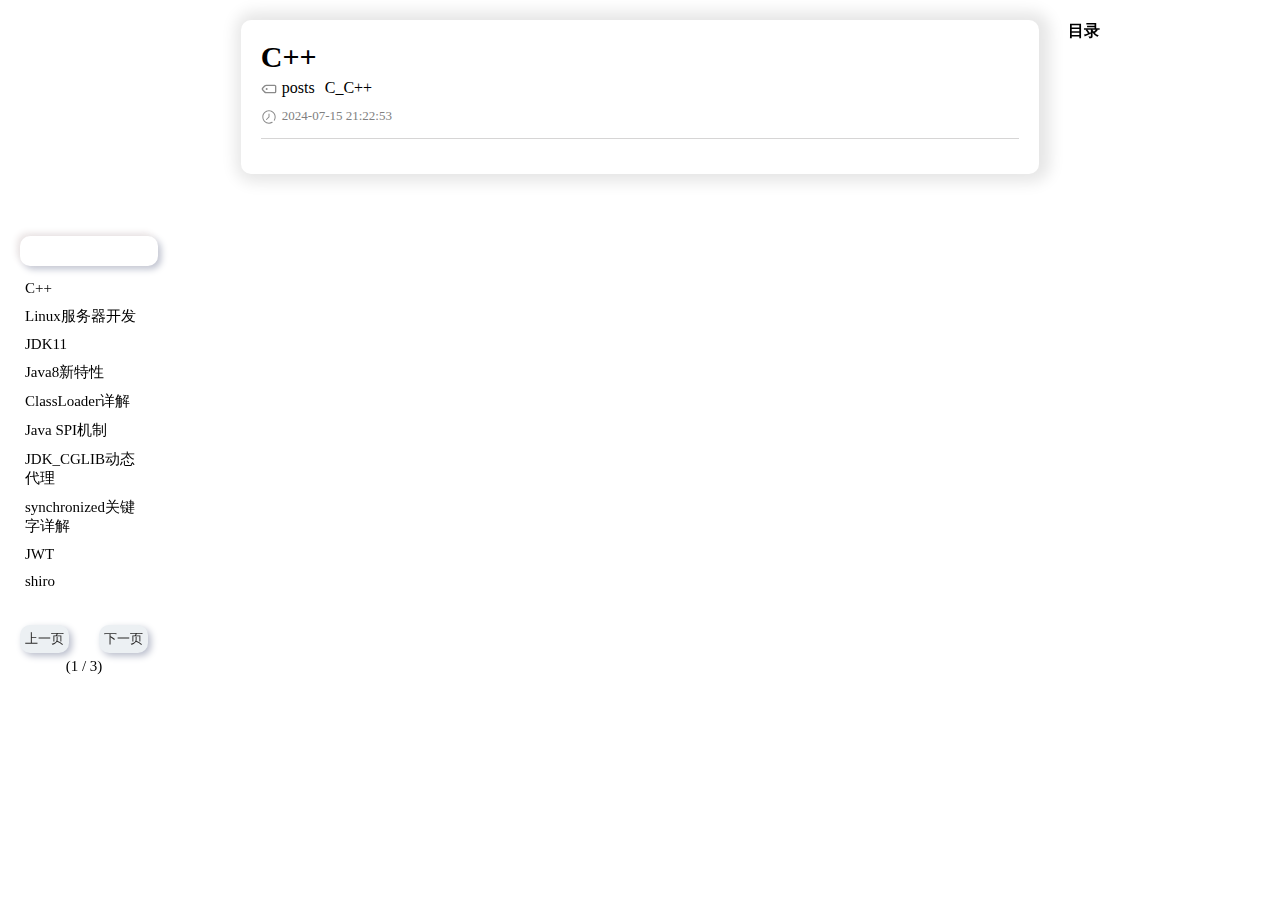
<file: index.html>
<!DOCTYPE html>
<html lang="en">
  <head>
    <meta charset="UTF-8">
    <link rel="icon" href="/logo.png">
    <meta name="viewport" content="width=device-width, initial-scale=1.0">
    <title>ZJamss's Note</title>
    <script type="module" crossorigin src="/assets/index-CVvnOsw4.js"></script>
    <link rel="stylesheet" crossorigin href="/assets/index-C7Z3E1nx.css">
  </head>
  <body>
    <div id="app"></div>
  </body>
</html>
</file>
<file: assets/index-C7Z3E1nx.css>
.markdown-body{--base-size-4: .25rem;--base-size-8: .5rem;--base-size-16: 1rem;--base-text-weight-normal: 400;--base-text-weight-medium: 500;--base-text-weight-semibold: 600;--fontStack-monospace: ui-monospace, SFMono-Regular, SF Mono, Menlo, Consolas, Liberation Mono, monospace}@media (prefers-color-scheme: dark){.markdown-body,[data-theme=dark]{color-scheme:dark;--focus-outlineColor: #1f6feb;--fgColor-default: #e6edf3;--fgColor-muted: #8d96a0;--fgColor-accent: #4493f8;--fgColor-success: #3fb950;--fgColor-attention: #d29922;--fgColor-danger: #f85149;--fgColor-done: #ab7df8;--bgColor-default: #0d1117;--bgColor-muted: #161b22;--bgColor-neutral-muted: #6e768166;--bgColor-attention-muted: #bb800926;--borderColor-default: #30363d;--borderColor-muted: #30363db3;--borderColor-neutral-muted: #6e768166;--borderColor-accent-emphasis: #1f6feb;--borderColor-success-emphasis: #238636;--borderColor-attention-emphasis: #9e6a03;--borderColor-danger-emphasis: #da3633;--borderColor-done-emphasis: #8957e5;--color-prettylights-syntax-comment: #8b949e;--color-prettylights-syntax-constant: #79c0ff;--color-prettylights-syntax-constant-other-reference-link: #a5d6ff;--color-prettylights-syntax-entity: #d2a8ff;--color-prettylights-syntax-storage-modifier-import: #c9d1d9;--color-prettylights-syntax-entity-tag: #7ee787;--color-prettylights-syntax-keyword: #ff7b72;--color-prettylights-syntax-string: #a5d6ff;--color-prettylights-syntax-variable: #ffa657;--color-prettylights-syntax-brackethighlighter-unmatched: #f85149;--color-prettylights-syntax-brackethighlighter-angle: #8b949e;--color-prettylights-syntax-invalid-illegal-text: #f0f6fc;--color-prettylights-syntax-invalid-illegal-bg: #8e1519;--color-prettylights-syntax-carriage-return-text: #f0f6fc;--color-prettylights-syntax-carriage-return-bg: #b62324;--color-prettylights-syntax-string-regexp: #7ee787;--color-prettylights-syntax-markup-list: #f2cc60;--color-prettylights-syntax-markup-heading: #1f6feb;--color-prettylights-syntax-markup-italic: #c9d1d9;--color-prettylights-syntax-markup-bold: #c9d1d9;--color-prettylights-syntax-markup-deleted-text: #ffdcd7;--color-prettylights-syntax-markup-deleted-bg: #67060c;--color-prettylights-syntax-markup-inserted-text: #aff5b4;--color-prettylights-syntax-markup-inserted-bg: #033a16;--color-prettylights-syntax-markup-changed-text: #ffdfb6;--color-prettylights-syntax-markup-changed-bg: #5a1e02;--color-prettylights-syntax-markup-ignored-text: #c9d1d9;--color-prettylights-syntax-markup-ignored-bg: #1158c7;--color-prettylights-syntax-meta-diff-range: #d2a8ff;--color-prettylights-syntax-sublimelinter-gutter-mark: #484f58}}@media (prefers-color-scheme: light){.markdown-body,[data-theme=light]{color-scheme:light;--focus-outlineColor: #0969da;--fgColor-default: #1f2328;--fgColor-muted: #636c76;--fgColor-accent: #0969da;--fgColor-success: #1a7f37;--fgColor-attention: #9a6700;--fgColor-danger: #d1242f;--fgColor-done: #8250df;--bgColor-default: #ffffff;--bgColor-muted: #f6f8fa;--bgColor-neutral-muted: #afb8c133;--bgColor-attention-muted: #fff8c5;--borderColor-default: #d0d7de;--borderColor-muted: #d0d7deb3;--borderColor-neutral-muted: #afb8c133;--borderColor-accent-emphasis: #0969da;--borderColor-success-emphasis: #1a7f37;--borderColor-attention-emphasis: #bf8700;--borderColor-danger-emphasis: #cf222e;--borderColor-done-emphasis: #8250df;--color-prettylights-syntax-comment: #57606a;--color-prettylights-syntax-constant: #0550ae;--color-prettylights-syntax-constant-other-reference-link: #0a3069;--color-prettylights-syntax-entity: #6639ba;--color-prettylights-syntax-storage-modifier-import: #24292f;--color-prettylights-syntax-entity-tag: #0550ae;--color-prettylights-syntax-keyword: #cf222e;--color-prettylights-syntax-string: #0a3069;--color-prettylights-syntax-variable: #953800;--color-prettylights-syntax-brackethighlighter-unmatched: #82071e;--color-prettylights-syntax-brackethighlighter-angle: #57606a;--color-prettylights-syntax-invalid-illegal-text: #f6f8fa;--color-prettylights-syntax-invalid-illegal-bg: #82071e;--color-prettylights-syntax-carriage-return-text: #f6f8fa;--color-prettylights-syntax-carriage-return-bg: #cf222e;--color-prettylights-syntax-string-regexp: #116329;--color-prettylights-syntax-markup-list: #3b2300;--color-prettylights-syntax-markup-heading: #0550ae;--color-prettylights-syntax-markup-italic: #24292f;--color-prettylights-syntax-markup-bold: #24292f;--color-prettylights-syntax-markup-deleted-text: #82071e;--color-prettylights-syntax-markup-deleted-bg: #ffebe9;--color-prettylights-syntax-markup-inserted-text: #116329;--color-prettylights-syntax-markup-inserted-bg: #dafbe1;--color-prettylights-syntax-markup-changed-text: #953800;--color-prettylights-syntax-markup-changed-bg: #ffd8b5;--color-prettylights-syntax-markup-ignored-text: #eaeef2;--color-prettylights-syntax-markup-ignored-bg: #0550ae;--color-prettylights-syntax-meta-diff-range: #8250df;--color-prettylights-syntax-sublimelinter-gutter-mark: #8c959f}}.markdown-body{-ms-text-size-adjust:100%;-webkit-text-size-adjust:100%;margin:0;color:var(--fgColor-default);background-color:var(--bgColor-default);font-family:-apple-system,BlinkMacSystemFont,Segoe UI,Noto Sans,Helvetica,Arial,sans-serif,"Apple Color Emoji","Segoe UI Emoji";font-size:16px;line-height:1.5;word-wrap:break-word;scroll-behavior:auto}.markdown-body .octicon{display:inline-block;fill:currentColor;vertical-align:text-bottom}.markdown-body h1:hover .anchor .octicon-link:before,.markdown-body h2:hover .anchor .octicon-link:before,.markdown-body h3:hover .anchor .octicon-link:before,.markdown-body h4:hover .anchor .octicon-link:before,.markdown-body h5:hover .anchor .octicon-link:before,.markdown-body h6:hover .anchor .octicon-link:before{width:16px;height:16px;content:" ";display:inline-block;background-color:currentColor;-webkit-mask-image:url("data:image/svg+xml,<svg xmlns='http://www.w3.org/2000/svg' viewBox='0 0 16 16' version='1.1' aria-hidden='true'><path fill-rule='evenodd' d='M7.775 3.275a.75.75 0 001.06 1.06l1.25-1.25a2 2 0 112.83 2.83l-2.5 2.5a2 2 0 01-2.83 0 .75.75 0 00-1.06 1.06 3.5 3.5 0 004.95 0l2.5-2.5a3.5 3.5 0 00-4.95-4.95l-1.25 1.25zm-4.69 9.64a2 2 0 010-2.83l2.5-2.5a2 2 0 012.83 0 .75.75 0 001.06-1.06 3.5 3.5 0 00-4.95 0l-2.5 2.5a3.5 3.5 0 004.95 4.95l1.25-1.25a.75.75 0 00-1.06-1.06l-1.25 1.25a2 2 0 01-2.83 0z'></path></svg>");mask-image:url("data:image/svg+xml,<svg xmlns='http://www.w3.org/2000/svg' viewBox='0 0 16 16' version='1.1' aria-hidden='true'><path fill-rule='evenodd' d='M7.775 3.275a.75.75 0 001.06 1.06l1.25-1.25a2 2 0 112.83 2.83l-2.5 2.5a2 2 0 01-2.83 0 .75.75 0 00-1.06 1.06 3.5 3.5 0 004.95 0l2.5-2.5a3.5 3.5 0 00-4.95-4.95l-1.25 1.25zm-4.69 9.64a2 2 0 010-2.83l2.5-2.5a2 2 0 012.83 0 .75.75 0 001.06-1.06 3.5 3.5 0 00-4.95 0l-2.5 2.5a3.5 3.5 0 004.95 4.95l1.25-1.25a.75.75 0 00-1.06-1.06l-1.25 1.25a2 2 0 01-2.83 0z'></path></svg>")}.markdown-body details,.markdown-body figcaption,.markdown-body figure{display:block}.markdown-body summary{display:list-item}.markdown-body [hidden]{display:none!important}.markdown-body a{background-color:transparent;color:var(--fgColor-accent);text-decoration:none}.markdown-body abbr[title]{border-bottom:none;-webkit-text-decoration:underline dotted;text-decoration:underline dotted}.markdown-body b,.markdown-body strong{font-weight:var(--base-text-weight-semibold, 600)}.markdown-body dfn{font-style:italic}.markdown-body h1{margin:.67em 0;font-weight:var(--base-text-weight-semibold, 600);padding-bottom:.3em;font-size:2em;border-bottom:1px solid var(--borderColor-muted)}.markdown-body mark{background-color:var(--bgColor-attention-muted);color:var(--fgColor-default)}.markdown-body small{font-size:90%}.markdown-body sub,.markdown-body sup{font-size:75%;line-height:0;position:relative;vertical-align:baseline}.markdown-body sub{bottom:-.25em}.markdown-body sup{top:-.5em}.markdown-body img{border-style:none;max-width:100%;box-sizing:content-box;background-color:var(--bgColor-default)}.markdown-body code,.markdown-body kbd,.markdown-body pre,.markdown-body samp{font-family:monospace;font-size:1em}.markdown-body figure{margin:1em 40px}.markdown-body hr{box-sizing:content-box;overflow:hidden;background:transparent;border-bottom:1px solid var(--borderColor-muted);height:.25em;padding:0;margin:24px 0;background-color:var(--borderColor-default);border:0}.markdown-body input{font:inherit;margin:0;overflow:visible;font-family:inherit;font-size:inherit;line-height:inherit}.markdown-body [type=button],.markdown-body [type=reset],.markdown-body [type=submit]{-webkit-appearance:button;-moz-appearance:button;appearance:button}.markdown-body [type=checkbox],.markdown-body [type=radio]{box-sizing:border-box;padding:0}.markdown-body [type=number]::-webkit-inner-spin-button,.markdown-body [type=number]::-webkit-outer-spin-button{height:auto}.markdown-body [type=search]::-webkit-search-cancel-button,.markdown-body [type=search]::-webkit-search-decoration{-webkit-appearance:none;-moz-appearance:none;appearance:none}.markdown-body ::-webkit-input-placeholder{color:inherit;opacity:.54}.markdown-body ::-webkit-file-upload-button{-webkit-appearance:button;-moz-appearance:button;appearance:button;font:inherit}.markdown-body a:hover{text-decoration:underline}.markdown-body ::placeholder{color:var(--fgColor-muted);opacity:1}.markdown-body hr:before{display:table;content:""}.markdown-body hr:after{display:table;clear:both;content:""}.markdown-body table{border-spacing:0;border-collapse:collapse;display:block;width:max-content;max-width:100%;overflow:auto}.markdown-body td,.markdown-body th{padding:0}.markdown-body details summary{cursor:pointer}.markdown-body details:not([open])>*:not(summary){display:none}.markdown-body a:focus,.markdown-body [role=button]:focus,.markdown-body input[type=radio]:focus,.markdown-body input[type=checkbox]:focus{outline:2px solid var(--focus-outlineColor);outline-offset:-2px;box-shadow:none}.markdown-body a:focus:not(:focus-visible),.markdown-body [role=button]:focus:not(:focus-visible),.markdown-body input[type=radio]:focus:not(:focus-visible),.markdown-body input[type=checkbox]:focus:not(:focus-visible){outline:solid 1px transparent}.markdown-body a:focus-visible,.markdown-body [role=button]:focus-visible,.markdown-body input[type=radio]:focus-visible,.markdown-body input[type=checkbox]:focus-visible{outline:2px solid var(--focus-outlineColor);outline-offset:-2px;box-shadow:none}.markdown-body a:not([class]):focus,.markdown-body a:not([class]):focus-visible,.markdown-body input[type=radio]:focus,.markdown-body input[type=radio]:focus-visible,.markdown-body input[type=checkbox]:focus,.markdown-body input[type=checkbox]:focus-visible{outline-offset:0}.markdown-body kbd{display:inline-block;padding:3px 5px;font:11px var(--fontStack-monospace, ui-monospace, SFMono-Regular, SF Mono, Menlo, Consolas, Liberation Mono, monospace);line-height:10px;color:var(--fgColor-default);vertical-align:middle;background-color:var(--bgColor-muted);border:solid 1px var(--borderColor-neutral-muted);border-bottom-color:var(--borderColor-neutral-muted);border-radius:6px;box-shadow:inset 0 -1px 0 var(--borderColor-neutral-muted)}.markdown-body h1,.markdown-body h2,.markdown-body h3,.markdown-body h4,.markdown-body h5,.markdown-body h6{margin-top:24px;margin-bottom:16px;font-weight:var(--base-text-weight-semibold, 600);line-height:1.25}.markdown-body h2{font-weight:var(--base-text-weight-semibold, 600);padding-bottom:.3em;font-size:1.5em;border-bottom:1px solid var(--borderColor-muted)}.markdown-body h3{font-weight:var(--base-text-weight-semibold, 600);font-size:1.25em}.markdown-body h4{font-weight:var(--base-text-weight-semibold, 600);font-size:1em}.markdown-body h5{font-weight:var(--base-text-weight-semibold, 600);font-size:.875em}.markdown-body h6{font-weight:var(--base-text-weight-semibold, 600);font-size:.85em;color:var(--fgColor-muted)}.markdown-body p{margin-top:0;margin-bottom:10px}.markdown-body blockquote{margin:0;padding:0 1em;color:var(--fgColor-muted);border-left:.25em solid var(--borderColor-default)}.markdown-body ul,.markdown-body ol{margin-top:0;margin-bottom:0;padding-left:2em}.markdown-body ol ol,.markdown-body ul ol{list-style-type:lower-roman}.markdown-body ul ul ol,.markdown-body ul ol ol,.markdown-body ol ul ol,.markdown-body ol ol ol{list-style-type:lower-alpha}.markdown-body dd{margin-left:0}.markdown-body tt,.markdown-body code,.markdown-body samp{font-family:var(--fontStack-monospace, ui-monospace, SFMono-Regular, SF Mono, Menlo, Consolas, Liberation Mono, monospace);font-size:12px}.markdown-body pre{margin-top:0;margin-bottom:0;font-family:var(--fontStack-monospace, ui-monospace, SFMono-Regular, SF Mono, Menlo, Consolas, Liberation Mono, monospace);font-size:12px;word-wrap:normal}.markdown-body .octicon{display:inline-block;overflow:visible!important;vertical-align:text-bottom;fill:currentColor}.markdown-body input::-webkit-outer-spin-button,.markdown-body input::-webkit-inner-spin-button{margin:0;-webkit-appearance:none;-moz-appearance:none;appearance:none}.markdown-body .mr-2{margin-right:var(--base-size-8, 8px)!important}.markdown-body:before{display:table;content:""}.markdown-body:after{display:table;clear:both;content:""}.markdown-body>*:first-child{margin-top:0!important}.markdown-body>*:last-child{margin-bottom:0!important}.markdown-body a:not([href]){color:inherit;text-decoration:none}.markdown-body .absent{color:var(--fgColor-danger)}.markdown-body .anchor{float:left;padding-right:4px;margin-left:-20px;line-height:1}.markdown-body .anchor:focus{outline:none}.markdown-body p,.markdown-body blockquote,.markdown-body ul,.markdown-body ol,.markdown-body dl,.markdown-body table,.markdown-body pre,.markdown-body details{margin-top:0;margin-bottom:16px}.markdown-body blockquote>:first-child{margin-top:0}.markdown-body blockquote>:last-child{margin-bottom:0}.markdown-body h1 .octicon-link,.markdown-body h2 .octicon-link,.markdown-body h3 .octicon-link,.markdown-body h4 .octicon-link,.markdown-body h5 .octicon-link,.markdown-body h6 .octicon-link{color:var(--fgColor-default);vertical-align:middle;visibility:hidden}.markdown-body h1:hover .anchor,.markdown-body h2:hover .anchor,.markdown-body h3:hover .anchor,.markdown-body h4:hover .anchor,.markdown-body h5:hover .anchor,.markdown-body h6:hover .anchor{text-decoration:none}.markdown-body h1:hover .anchor .octicon-link,.markdown-body h2:hover .anchor .octicon-link,.markdown-body h3:hover .anchor .octicon-link,.markdown-body h4:hover .anchor .octicon-link,.markdown-body h5:hover .anchor .octicon-link,.markdown-body h6:hover .anchor .octicon-link{visibility:visible}.markdown-body h1 tt,.markdown-body h1 code,.markdown-body h2 tt,.markdown-body h2 code,.markdown-body h3 tt,.markdown-body h3 code,.markdown-body h4 tt,.markdown-body h4 code,.markdown-body h5 tt,.markdown-body h5 code,.markdown-body h6 tt,.markdown-body h6 code{padding:0 .2em;font-size:inherit}.markdown-body summary h1,.markdown-body summary h2,.markdown-body summary h3,.markdown-body summary h4,.markdown-body summary h5,.markdown-body summary h6{display:inline-block}.markdown-body summary h1 .anchor,.markdown-body summary h2 .anchor,.markdown-body summary h3 .anchor,.markdown-body summary h4 .anchor,.markdown-body summary h5 .anchor,.markdown-body summary h6 .anchor{margin-left:-40px}.markdown-body summary h1,.markdown-body summary h2{padding-bottom:0;border-bottom:0}.markdown-body ul.no-list,.markdown-body ol.no-list{padding:0;list-style-type:none}.markdown-body ol[type="a s"]{list-style-type:lower-alpha}.markdown-body ol[type="A s"]{list-style-type:upper-alpha}.markdown-body ol[type="i s"]{list-style-type:lower-roman}.markdown-body ol[type="I s"]{list-style-type:upper-roman}.markdown-body ol[type="1"]{list-style-type:decimal}.markdown-body div>ol:not([type]){list-style-type:decimal}.markdown-body ul ul,.markdown-body ul ol,.markdown-body ol ol,.markdown-body ol ul{margin-top:0;margin-bottom:0}.markdown-body li>p{margin-top:16px}.markdown-body li+li{margin-top:.25em}.markdown-body dl{padding:0}.markdown-body dl dt{padding:0;margin-top:16px;font-size:1em;font-style:italic;font-weight:var(--base-text-weight-semibold, 600)}.markdown-body dl dd{padding:0 16px;margin-bottom:16px}.markdown-body table th{font-weight:var(--base-text-weight-semibold, 600)}.markdown-body table th,.markdown-body table td{padding:6px 13px;border:1px solid var(--borderColor-default)}.markdown-body table td>:last-child{margin-bottom:0}.markdown-body table tr{background-color:var(--bgColor-default);border-top:1px solid var(--borderColor-muted)}.markdown-body table tr:nth-child(2n){background-color:var(--bgColor-muted)}.markdown-body table img{background-color:transparent}.markdown-body img[align=right]{padding-left:20px}.markdown-body img[align=left]{padding-right:20px}.markdown-body .emoji{max-width:none;vertical-align:text-top;background-color:transparent}.markdown-body span.frame{display:block;overflow:hidden}.markdown-body span.frame>span{display:block;float:left;width:auto;padding:7px;margin:13px 0 0;overflow:hidden;border:1px solid var(--borderColor-default)}.markdown-body span.frame span img{display:block;float:left}.markdown-body span.frame span span{display:block;padding:5px 0 0;clear:both;color:var(--fgColor-default)}.markdown-body span.align-center{display:block;overflow:hidden;clear:both}.markdown-body span.align-center>span{display:block;margin:13px auto 0;overflow:hidden;text-align:center}.markdown-body span.align-center span img{margin:0 auto;text-align:center}.markdown-body span.align-right{display:block;overflow:hidden;clear:both}.markdown-body span.align-right>span{display:block;margin:13px 0 0;overflow:hidden;text-align:right}.markdown-body span.align-right span img{margin:0;text-align:right}.markdown-body span.float-left{display:block;float:left;margin-right:13px;overflow:hidden}.markdown-body span.float-left span{margin:13px 0 0}.markdown-body span.float-right{display:block;float:right;margin-left:13px;overflow:hidden}.markdown-body span.float-right>span{display:block;margin:13px auto 0;overflow:hidden;text-align:right}.markdown-body code,.markdown-body tt{padding:.2em .4em;margin:0;font-size:85%;white-space:break-spaces;background-color:var(--bgColor-neutral-muted);border-radius:6px}.markdown-body code br,.markdown-body tt br{display:none}.markdown-body del code{text-decoration:inherit}.markdown-body samp{font-size:85%}.markdown-body pre code{font-size:100%}.markdown-body pre>code{padding:0;margin:0;word-break:normal;white-space:pre;background:transparent;border:0}.markdown-body .highlight{margin-bottom:16px}.markdown-body .highlight pre{margin-bottom:0;word-break:normal}.markdown-body .highlight pre,.markdown-body pre{padding:16px;overflow:auto;font-size:85%;line-height:1.45;color:var(--fgColor-default);background-color:var(--bgColor-muted);border-radius:6px}.markdown-body pre code,.markdown-body pre tt{display:inline;max-width:auto;padding:0;margin:0;overflow:visible;line-height:inherit;word-wrap:normal;background-color:transparent;border:0}.markdown-body .csv-data td,.markdown-body .csv-data th{padding:5px;overflow:hidden;font-size:12px;line-height:1;text-align:left;white-space:nowrap}.markdown-body .csv-data .blob-num{padding:10px 8px 9px;text-align:right;background:var(--bgColor-default);border:0}.markdown-body .csv-data tr{border-top:0}.markdown-body .csv-data th{font-weight:var(--base-text-weight-semibold, 600);background:var(--bgColor-muted);border-top:0}.markdown-body [data-footnote-ref]:before{content:"["}.markdown-body [data-footnote-ref]:after{content:"]"}.markdown-body .footnotes{font-size:12px;color:var(--fgColor-muted);border-top:1px solid var(--borderColor-default)}.markdown-body .footnotes ol{padding-left:16px}.markdown-body .footnotes ol ul{display:inline-block;padding-left:16px;margin-top:16px}.markdown-body .footnotes li{position:relative}.markdown-body .footnotes li:target:before{position:absolute;top:-8px;right:-8px;bottom:-8px;left:-24px;pointer-events:none;content:"";border:2px solid var(--borderColor-accent-emphasis);border-radius:6px}.markdown-body .footnotes li:target{color:var(--fgColor-default)}.markdown-body .footnotes .data-footnote-backref g-emoji{font-family:monospace}.markdown-body .pl-c{color:var(--color-prettylights-syntax-comment)}.markdown-body .pl-c1,.markdown-body .pl-s .pl-v{color:var(--color-prettylights-syntax-constant)}.markdown-body .pl-e,.markdown-body .pl-en{color:var(--color-prettylights-syntax-entity)}.markdown-body .pl-smi,.markdown-body .pl-s .pl-s1{color:var(--color-prettylights-syntax-storage-modifier-import)}.markdown-body .pl-ent{color:var(--color-prettylights-syntax-entity-tag)}.markdown-body .pl-k{color:var(--color-prettylights-syntax-keyword)}.markdown-body .pl-s,.markdown-body .pl-pds,.markdown-body .pl-s .pl-pse .pl-s1,.markdown-body .pl-sr,.markdown-body .pl-sr .pl-cce,.markdown-body .pl-sr .pl-sre,.markdown-body .pl-sr .pl-sra{color:var(--color-prettylights-syntax-string)}.markdown-body .pl-v,.markdown-body .pl-smw{color:var(--color-prettylights-syntax-variable)}.markdown-body .pl-bu{color:var(--color-prettylights-syntax-brackethighlighter-unmatched)}.markdown-body .pl-ii{color:var(--color-prettylights-syntax-invalid-illegal-text);background-color:var(--color-prettylights-syntax-invalid-illegal-bg)}.markdown-body .pl-c2{color:var(--color-prettylights-syntax-carriage-return-text);background-color:var(--color-prettylights-syntax-carriage-return-bg)}.markdown-body .pl-sr .pl-cce{font-weight:700;color:var(--color-prettylights-syntax-string-regexp)}.markdown-body .pl-ml{color:var(--color-prettylights-syntax-markup-list)}.markdown-body .pl-mh,.markdown-body .pl-mh .pl-en,.markdown-body .pl-ms{font-weight:700;color:var(--color-prettylights-syntax-markup-heading)}.markdown-body .pl-mi{font-style:italic;color:var(--color-prettylights-syntax-markup-italic)}.markdown-body .pl-mb{font-weight:700;color:var(--color-prettylights-syntax-markup-bold)}.markdown-body .pl-md{color:var(--color-prettylights-syntax-markup-deleted-text);background-color:var(--color-prettylights-syntax-markup-deleted-bg)}.markdown-body .pl-mi1{color:var(--color-prettylights-syntax-markup-inserted-text);background-color:var(--color-prettylights-syntax-markup-inserted-bg)}.markdown-body .pl-mc{color:var(--color-prettylights-syntax-markup-changed-text);background-color:var(--color-prettylights-syntax-markup-changed-bg)}.markdown-body .pl-mi2{color:var(--color-prettylights-syntax-markup-ignored-text);background-color:var(--color-prettylights-syntax-markup-ignored-bg)}.markdown-body .pl-mdr{font-weight:700;color:var(--color-prettylights-syntax-meta-diff-range)}.markdown-body .pl-ba{color:var(--color-prettylights-syntax-brackethighlighter-angle)}.markdown-body .pl-sg{color:var(--color-prettylights-syntax-sublimelinter-gutter-mark)}.markdown-body .pl-corl{text-decoration:underline;color:var(--color-prettylights-syntax-constant-other-reference-link)}.markdown-body [role=button]:focus:not(:focus-visible),.markdown-body [role=tabpanel][tabindex="0"]:focus:not(:focus-visible),.markdown-body button:focus:not(:focus-visible),.markdown-body summary:focus:not(:focus-visible),.markdown-body a:focus:not(:focus-visible){outline:none;box-shadow:none}.markdown-body [tabindex="0"]:focus:not(:focus-visible),.markdown-body details-dialog:focus:not(:focus-visible){outline:none}.markdown-body g-emoji{display:inline-block;min-width:1ch;font-family:"Apple Color Emoji","Segoe UI Emoji",Segoe UI Symbol;font-size:1em;font-style:normal!important;font-weight:var(--base-text-weight-normal, 400);line-height:1;vertical-align:-.075em}.markdown-body g-emoji img{width:1em;height:1em}.markdown-body .task-list-item{list-style-type:none}.markdown-body .task-list-item label{font-weight:var(--base-text-weight-normal, 400)}.markdown-body .task-list-item.enabled label{cursor:pointer}.markdown-body .task-list-item+.task-list-item{margin-top:var(--base-size-4)}.markdown-body .task-list-item .handle{display:none}.markdown-body .task-list-item-checkbox{margin:0 .2em .25em -1.4em;vertical-align:middle}.markdown-body .contains-task-list:dir(rtl) .task-list-item-checkbox{margin:0 -1.6em .25em .2em}.markdown-body .contains-task-list{position:relative}.markdown-body .contains-task-list:hover .task-list-item-convert-container,.markdown-body .contains-task-list:focus-within .task-list-item-convert-container{display:block;width:auto;height:24px;overflow:visible;clip:auto}.markdown-body ::-webkit-calendar-picker-indicator{filter:invert(50%)}.markdown-body .markdown-alert{padding:var(--base-size-8) var(--base-size-16);margin-bottom:var(--base-size-16);color:inherit;border-left:.25em solid var(--borderColor-default)}.markdown-body .markdown-alert>:first-child{margin-top:0}.markdown-body .markdown-alert>:last-child{margin-bottom:0}.markdown-body .markdown-alert .markdown-alert-title{display:flex;font-weight:var(--base-text-weight-medium, 500);align-items:center;line-height:1}.markdown-body .markdown-alert.markdown-alert-note{border-left-color:var(--borderColor-accent-emphasis)}.markdown-body .markdown-alert.markdown-alert-note .markdown-alert-title{color:var(--fgColor-accent)}.markdown-body .markdown-alert.markdown-alert-important{border-left-color:var(--borderColor-done-emphasis)}.markdown-body .markdown-alert.markdown-alert-important .markdown-alert-title{color:var(--fgColor-done)}.markdown-body .markdown-alert.markdown-alert-warning{border-left-color:var(--borderColor-attention-emphasis)}.markdown-body .markdown-alert.markdown-alert-warning .markdown-alert-title{color:var(--fgColor-attention)}.markdown-body .markdown-alert.markdown-alert-tip{border-left-color:var(--borderColor-success-emphasis)}.markdown-body .markdown-alert.markdown-alert-tip .markdown-alert-title{color:var(--fgColor-success)}.markdown-body .markdown-alert.markdown-alert-caution{border-left-color:var(--borderColor-danger-emphasis)}.markdown-body .markdown-alert.markdown-alert-caution .markdown-alert-title{color:var(--fgColor-danger)}.markdown-body>*:first-child>.heading-element:first-child{margin-top:0!important}.catalog[data-v-bf8cd056]{width:15%;position:fixed;right:20px;top:0;height:100vh;overflow:scroll}.title[data-v-bf8cd056]{font-size:15px;font-weight:lighter;margin:5px 0}.title[data-v-bf8cd056]:hover{cursor:pointer;font-weight:bolder;transition:.1s}#md-content[data-v-41e1f906]{width:60%;margin:20px auto;box-shadow:3px 0 15px 8px #0000001a;padding:20px;border-radius:10px}#md-content .title[data-v-41e1f906]{font-weight:bolder;font-size:30px}#md-content .create-time[data-v-41e1f906]{margin-top:10px;line-height:16px;height:16px}#md-content .create-time .time[data-v-41e1f906]{height:16px;font-size:13px;color:gray}#md-content .create-time svg[data-v-41e1f906]{vertical-align:middle;margin-right:5px}#md-content[data-v-41e1f906] *{max-width:100%}hr[data-v-41e1f906]{height:1px;border:0;background:#d6d5d5;margin:15px 0}.tag-info[data-v-41e1f906]{margin-top:5px}.tag-info svg[data-v-41e1f906]{vertical-align:middle}.tag[data-v-41e1f906]{margin:0 5px;font-weight:lighter}.tag[data-v-41e1f906]:hover{cursor:pointer;font-weight:400}.menu[data-v-63991d9e]{position:fixed;width:10%;top:50%;left:20px;transform:translateY(-50%);font-size:15px;font-weight:lighter}.post-list[data-v-63991d9e]{height:330px}.post-title[data-v-63991d9e]{width:100%;box-sizing:border-box;padding:5px}.post-title[data-v-63991d9e]:hover{cursor:pointer;font-weight:bolder;transition:.1s;transform:scale(1.1)}.operation[data-v-63991d9e]{display:flex;justify-content:space-between;margin-top:20px}.page_btn[data-v-63991d9e]{max-width:80px;border:0;display:inline-flex;align-items:center;justify-content:center;box-sizing:border-box;padding:5px;background-color:#ecf0f3;border-radius:10px;box-shadow:3px 3px 7px #babecc,-3px -3px 7px #fff;font-size:13px;font-weight:lighter;color:#292828;text-decoration:none;transition:all .2s ease-in-out}.page_btn[data-v-63991d9e]:hover{background-color:#dddde3;color:#fffefe}.page-info[data-v-63991d9e]{margin-top:5px;text-align:center}.search[data-v-63991d9e]{line-height:50px}.search-input[data-v-63991d9e]{width:100%;outline:none;border:none;padding:5px;height:20px;box-shadow:-3px -3px 7px #eae4e4,3px 3px 7px #babecc;font-size:13px;font-weight:lighter;color:#888383;border-radius:10px}.close-tag-btn[data-v-63991d9e]:hover{cursor:pointer;font-weight:bolder}[data-v-633937d7]{margin:0;padding:0}.container[data-v-633937d7]{width:100%;height:100%}
</file>
